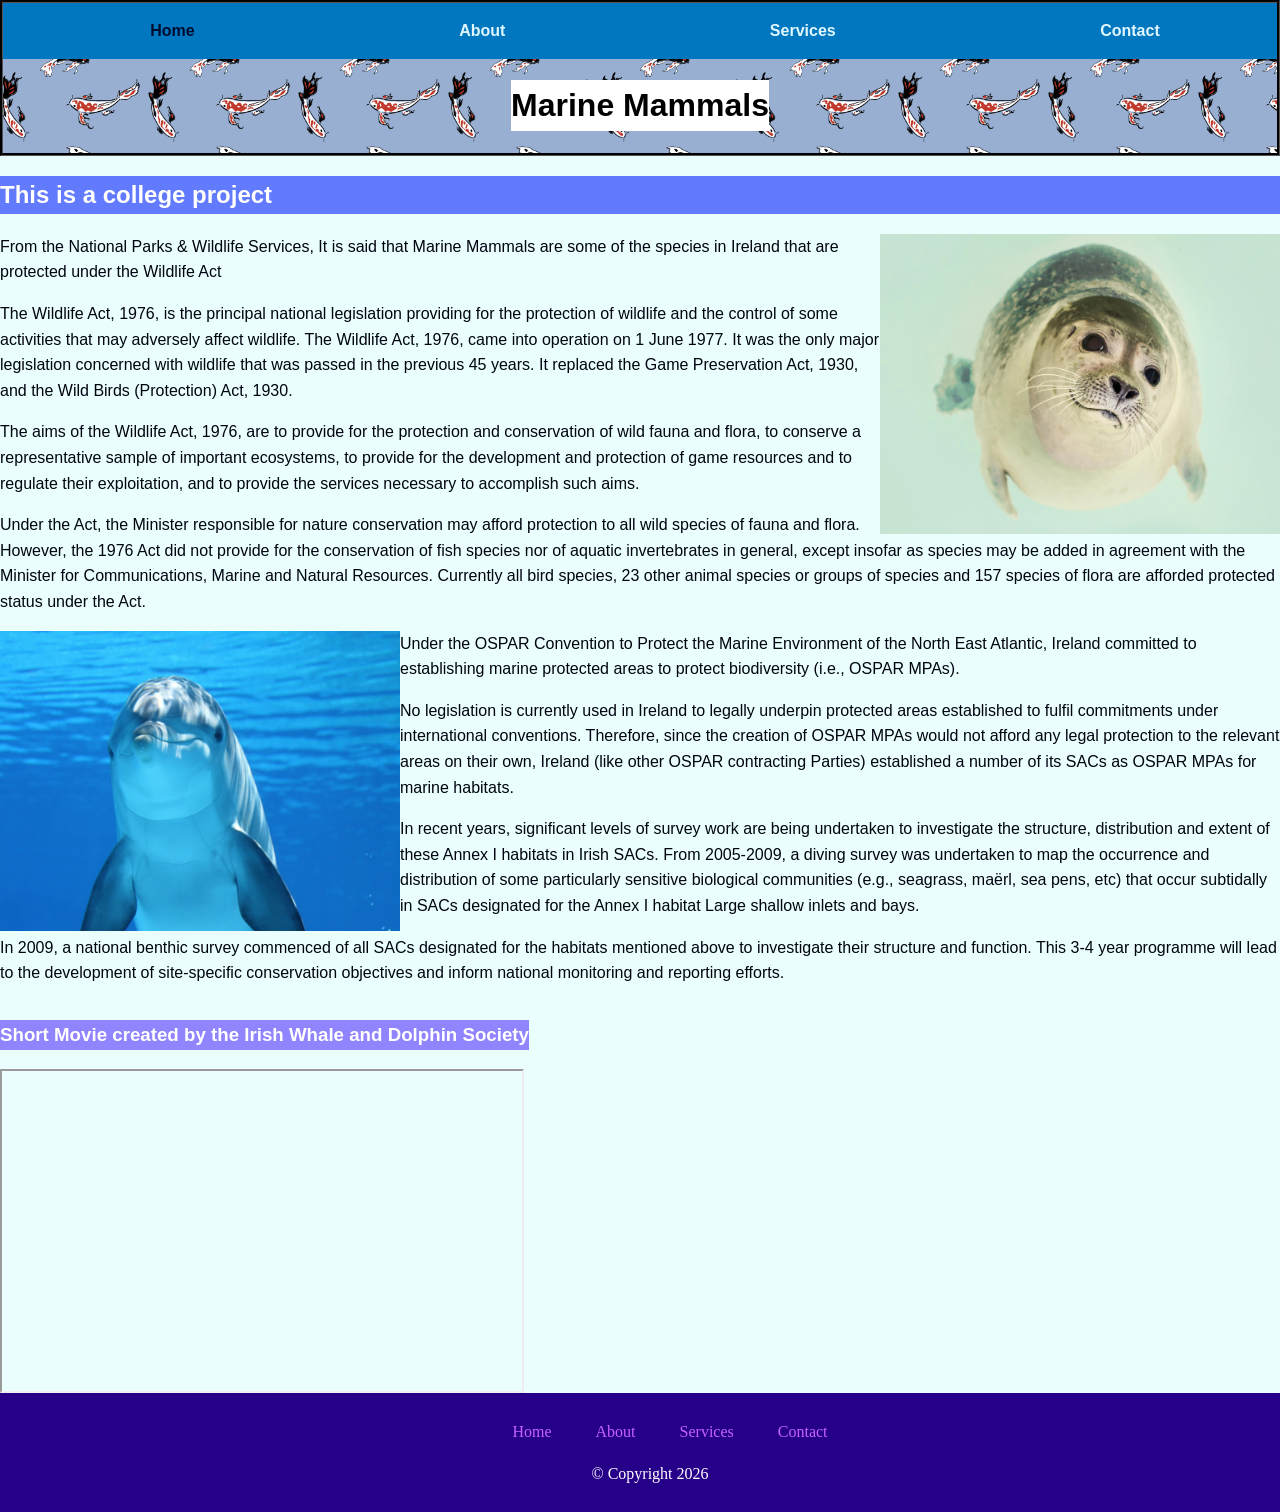
<file: index.html>
<!DOCTYPE html>
<html lang ="en">

<head>
  <meta charset="UTF-8">
  <meta name = "viewport" content="width=device-width,initial-scale=1.0">
  <meta name = "description" content="The Home Page">
  <meta name = "keywords" content="Boilerplate, Section, Footer">

  <link rel = "icon" href="images/favicon/favicon.ico" type="image/x-icon">
  <link rel = "stylesheet" href="styles/style.css">

  <title>Marine Mammals</title>
</head>

<body>
  <header>
    <nav>
      <ul>
        <li id="active"><a href="index.html">Home</a></li>
        
        <li><a href="about.html">About</a>
          <ul class="dropdown">
            <li><a href="about.html#conservation">Status</a></li></ul></li>
          
        <li><a href="services.html">Services</a>
          <ul class="dropdown">
            <li><a href="services.html#sealrescue">Seal Rescue</a></li>
            <li><a href="services.html#whaleandwildlife">Atlantic Whale and Wildlife Tours</a></li>
            <li><a href="services.html#ecomarine">Eco Marine Tours</a></li></ul></li>
            
        <li><a href="contact.html">Contact</a>
          <ul class="dropdown">
            <li><a href="contact.html#form">Form</a></li></ul></li>
      </ul>
    </nav>
    <h1 id="top">Marine Mammals</h1>
  </header>
  <main>
    <!--Declaration of this being a college project-->
  <h2>This is a college project</h2>
<!--Image is at the end of the paragraphs by using the inline end-->
<img style="float: inline-end;" src="images/seal.jpg" alt="seal staring upwards" width="400" height="300">
  <p>From the National Parks & Wildlife Services, It is said that Marine Mammals are some of the species in Ireland that are protected under the Wildlife Act</p>
  <p>The Wildlife Act, 1976, is the principal national legislation providing for the protection of wildlife and the control of some activities that may adversely affect wildlife. The Wildlife Act, 1976, came into operation on 1 June 1977. It was the only major legislation concerned with wildlife that was passed in the previous 45 years. It replaced the Game Preservation Act, 1930, and the Wild Birds (Protection) Act, 1930.</p>
  <p>The aims of the Wildlife Act, 1976, are to provide for the protection and conservation of wild fauna and flora, to conserve a representative sample of important ecosystems, to provide for the development and protection of game resources and to regulate their exploitation, and to provide the services necessary to accomplish such aims.</p>
  <p>Under the Act, the Minister responsible for nature conservation may afford protection to all wild species of fauna and flora. However, the 1976 Act did not provide for the conservation of fish species nor of aquatic invertebrates in general, except insofar as species may be added in agreement with the Minister for Communications, Marine and Natural Resources. Currently all bird species, 23 other animal species or groups of species and 157 species of flora are afforded protected status under the Act.</p>
<!--Image Starting on Left to give Contrast to the image above-->
<img style="float: inline-start;" src="images/slide2.jpg" alt="dolphin's front view" width="400" height="300">
<p>Under the OSPAR Convention to Protect the Marine Environment of the North East Atlantic, Ireland committed to establishing marine protected areas to protect biodiversity (i.e., OSPAR MPAs).</p>
<p>No legislation is currently used in Ireland to legally underpin protected areas established to fulfil commitments under international conventions.  Therefore, since the creation of OSPAR MPAs would not afford any legal protection to the relevant areas on their own, Ireland (like other OSPAR contracting Parties) established a number of its SACs as OSPAR MPAs for marine habitats.</p>
<p>In recent years, significant levels of survey work are being undertaken to investigate the structure, distribution and extent of these Annex I habitats in Irish SACs.  From 2005-2009, a diving survey was undertaken to map the occurrence and distribution of some particularly sensitive biological communities (e.g., seagrass, maërl, sea pens, etc) that occur subtidally in SACs designated for the Annex I habitat Large shallow inlets and bays.</p>
<p>In 2009, a national benthic survey commenced of all SACs designated for the habitats mentioned above to investigate their structure and function.  This 3-4 year programme will lead to the development of site-specific conservation objectives and inform national monitoring and reporting efforts.</p>

<h3>Short Movie created by the Irish Whale and Dolphin Society</h3>
  <iframe width="500" height="300" src="https://www.youtube.com/embed/6AbIFmYutcg?si=PDpEqPdppZnvwp-F" title="YouTube video player" allow="accelerometer; autoplay; clipboard-write; encrypted-media; gyroscope; picture-in-picture; web-share" referrerpolicy="strict-origin-when-cross-origin" allowfullscreen></iframe>
</main>


<footer>
  <ul>
        <li><a href="index.html">Home</a></li>
        <li><a href="about.html">About</a></li>
        <li><a href="services.html">Services</a></li>
        <li><a href="contact.html">Contact</a></li>
      </ul>
  <p>&copy; Copyright 2026</p>
</footer>

</body>
</html>
</file>
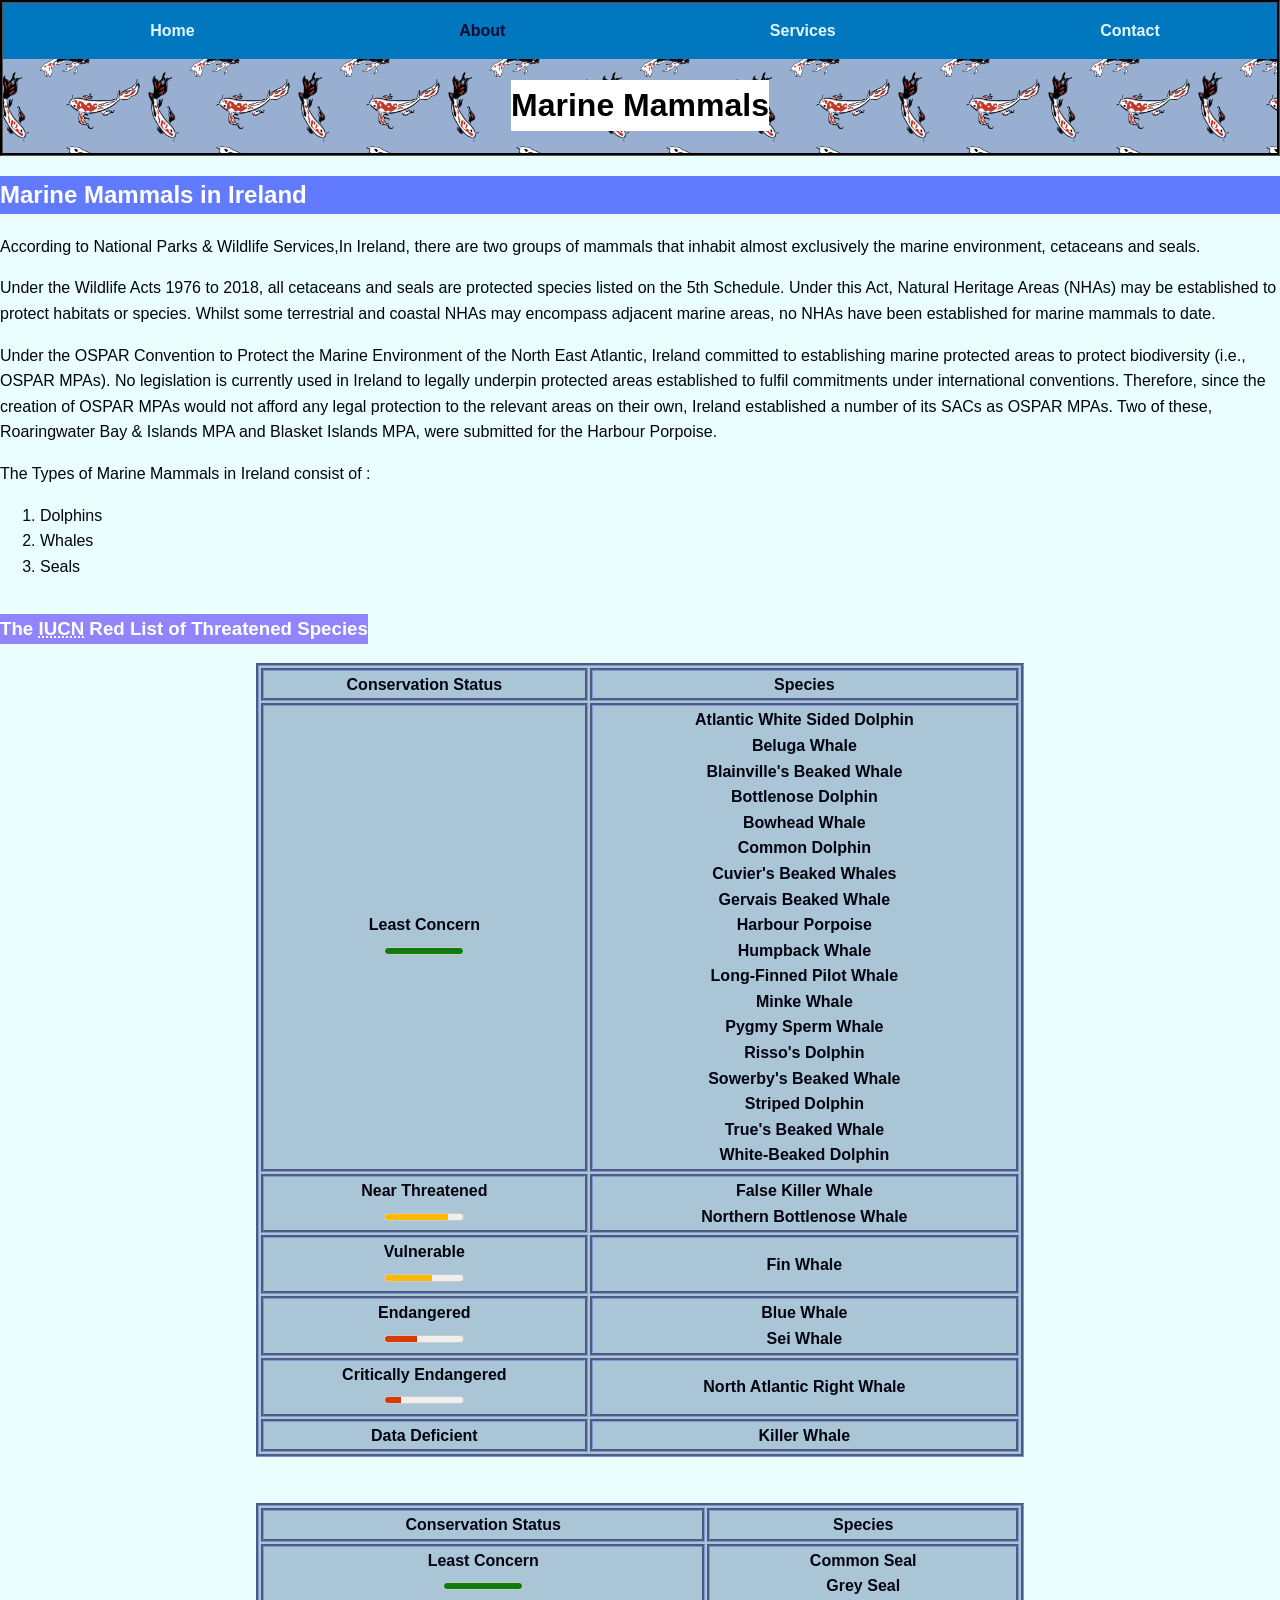
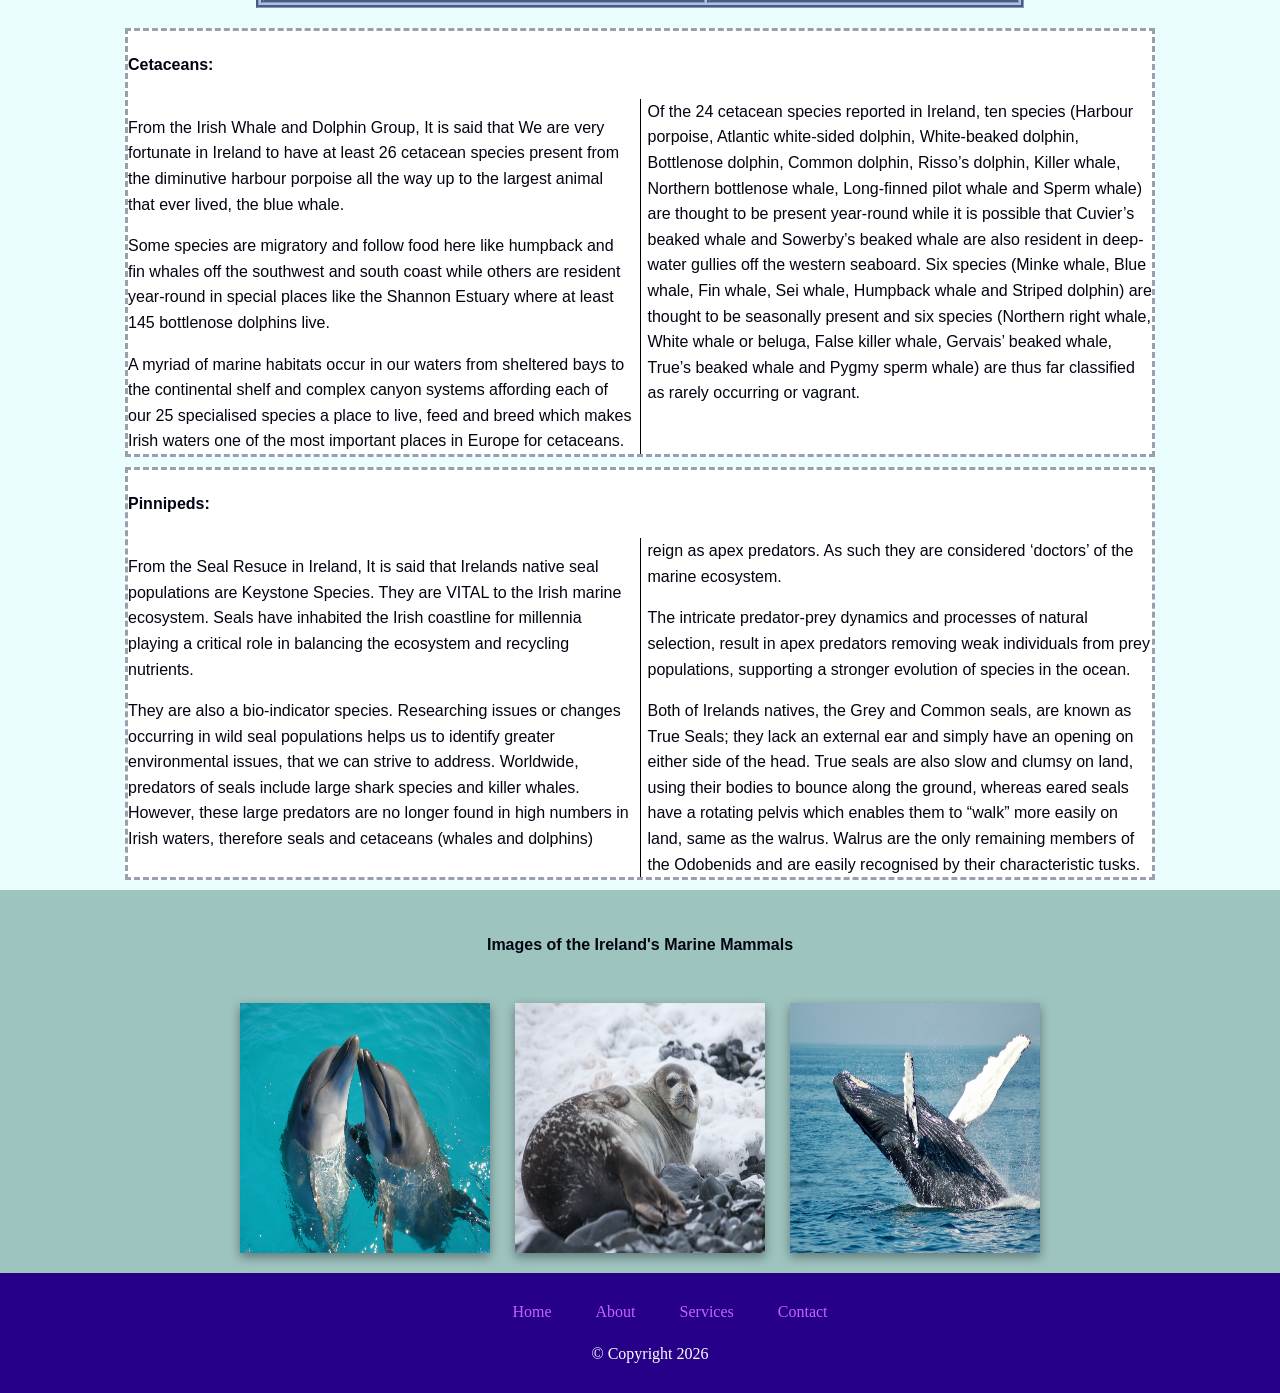
<file: about.html>
<!DOCTYPE html>
<html lang ="en">
<head>
	<meta charset="UTF-8">
    <meta name = "viewport" content="width=device-width,initial-scale=1.0">
    <meta name = "description" content="Gives information about conservation, including the IUCN conservation statuses, information from the Irish Whale and Dolphin Society & National Parks and Wildlife Service on Cetaceans and information from Seal Rescue Ireland on Pinnipeds">
  <meta name = "keywords" content="Cetaceans, Pinnipeds, Whale,Seal,Dolphin,IUCN, Marine, Mammal, Threatened, Species, Ireland, Conservation">
<link rel="icon" href="images/favicon/favicon.ico" type="image/x-icon">
  <title>Conservation</title>
    <link rel = "stylesheet" href="styles/style.css">
    <style>
      #wallpaper p{
        margin-left:10px;
      }
      .wallpaper h4{
        margin-right:20px;
        column-span:all;
      }
    </style>
    </head>
<body>
  <header>
    <nav>
      <ul>
        <li><a href="index.html">Home</a></li>
        
        <li id="active"><a href="about.html">About</a>
          <ul class="dropdown">
            <li><a href="about.html#conservation">Status</a></li></ul></li>
          
        <li><a href="services.html">Services</a>
          <ul class="dropdown">
            <li><a href="services.html#sealrescue">Seal Rescue</a></li>
            <li><a href="services.html#whaleandwildlife">Atlantic Whale and Wildlife Tours</a></li>
            <li><a href="services.html#ecomarine">Eco Marine Tours</a></li></ul></li>
            
        <li><a href="contact.html">Contact</a>
          <ul class="dropdown">
            <li><a href="contact.html#form">Form</a></li></ul></li>
      </ul>
    </nav>
    <h1 id="top">Marine Mammals</h1>
  </header>
  <main>
<h2>Marine Mammals in Ireland</h2>
<section id="Ireland">
  <p>According to National Parks & Wildlife Services,In Ireland, there are two groups of mammals that inhabit almost exclusively the marine environment, cetaceans and seals.</p>
  <p>Under the Wildlife Acts 1976 to 2018, all cetaceans and seals are protected species listed on the 5th Schedule. Under this Act, Natural Heritage Areas (NHAs) may be established to protect habitats or species. Whilst some terrestrial and coastal NHAs may encompass adjacent marine areas, no NHAs have been established for marine mammals to date.</p>
    <p>Under the OSPAR Convention to Protect the Marine Environment of the North East Atlantic, Ireland committed to establishing marine protected areas to protect biodiversity (i.e., OSPAR MPAs). No legislation is currently used in Ireland to legally underpin protected areas established to fulfil commitments under international conventions. Therefore, since the creation of OSPAR MPAs would not afford any legal protection to the relevant areas on their own, Ireland established a number of its SACs as OSPAR MPAs. Two of these, Roaringwater Bay & Islands MPA and Blasket Islands MPA, were submitted for the Harbour Porpoise.</p>
    <p>The Types of Marine Mammals in Ireland consist of : </p>
    <ol>
      <li>Dolphins</li>
      <li>Whales</li>
      <li>Seals</li>
    </ol>
    <!---Table of the marine mammals found in Ireland and their places on the IUCN Red List-->
    <h3>The <abbr title="The International Union for Convservation of Nature">IUCN</abbr> Red List of Threatened Species</h3>
  <table>
    <thead>
      <tr>
        <th id="conservation">Conservation Status</th>
        <th>Species</th>
      </tr>
    </thead>
    <tbody><tr>
      <th>Least Concern<br><meter min="0" max="50" value="50" low="30" high="45" optimum="50"></meter></th><th>Atlantic White Sided Dolphin<br>Beluga Whale<br>Blainville's Beaked Whale<br>Bottlenose Dolphin<br>Bowhead Whale<br>Common Dolphin<br>Cuvier's Beaked Whales<br>Gervais Beaked Whale<br>Harbour Porpoise<br>Humpback Whale<br>Long-Finned Pilot Whale<br>Minke Whale<br>Pygmy Sperm Whale<br>Risso's Dolphin<br>Sowerby's Beaked Whale<br>Striped Dolphin<br>True's Beaked Whale<br>White-Beaked Dolphin</th>
    </tr>
    <tr>
      <th>Near Threatened<br><meter min="0" max="50" value="40" low="30" high="45" optimum="50"></meter></th><th>False Killer Whale<br>Northern Bottlenose Whale</th>
    </tr>
      <tr>
        <th>Vulnerable<br><meter min="0" max="50" value ="30" low="30" high="45" optimum="50"></meter></th><th>Fin Whale</th>
      </tr>
        <tr>
          <th>Endangered<br><meter min="0" max="50" value="20" low="30" high="45" optimum="50"></meter></th><th>Blue Whale<br>Sei Whale</th>
        </tr>
          <tr>
            <th>Critically Endangered<br><meter min="0" max="50" value="10" low="30" high="45" optimum="50"></meter></th><th>North Atlantic Right Whale</th>
          </tr>
          <tr>
            <th>Data Deficient</th><th>Killer Whale</th>
          </tr>
        </tbody>
  
</table>
<br>
 <table>
  <thead>
    <tr>
      <th>Conservation Status</th>
      <th>Species</th>
    </tr>
  </thead>
  <tbody>
    <tr><th>Least Concern<br><meter min="0" max="50" value="50" low="30" high="45" optimum="50"></meter></th><th>Common Seal<br>Grey Seal</th></tr>
  </tbody>
  </table>
</section>
<!---Articles with Columns-->
<article class="wallpaper">
  <h4>Cetaceans:</h4>
  <p>From the Irish Whale and Dolphin Group, It is said that We are very fortunate in Ireland to have at least 26 cetacean species present from the diminutive harbour porpoise all the way up to the largest animal that ever lived, the blue whale.</p>
  <p>Some species are migratory and follow food here like humpback and fin whales off the southwest and south coast while others are resident year-round in special places like the Shannon Estuary where at least 145 bottlenose dolphins live.</p>
  <p>A myriad of marine habitats occur in our waters from sheltered bays to the continental shelf and complex canyon systems affording each of our 25 specialised species a place to live, feed and breed which makes Irish waters one of the most important places in Europe for cetaceans.</p>
  <p>Of the 24 cetacean species reported in Ireland, ten species (Harbour porpoise, Atlantic white-sided dolphin, White-beaked dolphin, Bottlenose dolphin, Common dolphin, Risso’s dolphin, Killer whale, Northern bottlenose whale, Long-finned pilot whale and Sperm whale) are thought to be present year-round while it is possible that Cuvier’s beaked whale and Sowerby’s beaked whale are also resident in deep-water gullies off the western seaboard. Six species (Minke whale, Blue whale, Fin whale, Sei whale, Humpback whale and Striped dolphin) are thought to be seasonally present and six species (Northern right whale, White whale or beluga, False killer whale, Gervais’ beaked whale, True’s beaked whale and Pygmy sperm whale) are thus far classified as rarely occurring or vagrant.</p>
</article>
<article class = "wallpaper">
  <h4>Pinnipeds:</h4>
  <p>From the Seal Resuce in Ireland, It is said that Irelands native seal populations are Keystone Species. They are VITAL to the Irish marine ecosystem. Seals have inhabited the Irish coastline for millennia playing a critical role in balancing the ecosystem and recycling nutrients.</p>
  <p>They are also a bio-indicator species. Researching issues or changes occurring in wild seal populations helps us to identify greater environmental issues, that we can strive to address. Worldwide, predators of seals include large shark species and killer whales. However, these large predators are no longer found in high numbers in Irish waters, therefore seals and cetaceans (whales and dolphins) reign as apex predators. As such they are considered ‘doctors’ of the marine ecosystem.</p>
  <p>The intricate predator-prey dynamics and processes of natural selection, result in apex predators removing weak individuals from prey populations, supporting a stronger evolution of species in the ocean.</p>
  <p>Both of Irelands natives, the Grey and Common seals, are known as True Seals; they lack an external ear and simply have an opening on either side of the head. True seals are also slow and clumsy on land, using their bodies to bounce along the ground, whereas eared seals have a rotating pelvis which enables them to “walk” more easily on land, same as the walrus. Walrus are the only remaining members of the Odobenids and are easily recognised by their characteristic tusks.</p>
</article>
<section id="animals">
<h4>Images of the Ireland's Marine Mammals</h4>
<img src="images/duodolphin.jpg" width="250" height="250" alt="two dolphins together">
<img src="images/pinniped.jpg" width="250" height="250" alt="seal on sandy beach">
<img src="images/whale.jpg" width="250" height="250" alt="whale flipping into water">
</section>
    </main>
    <footer>
      <ul>
        <li><a href="index.html">Home</a></li>
        <li><a href="about.html">About</a></li>
        <li><a href="services.html">Services</a></li>
        <li><a href="contact.html">Contact</a></li>
      </ul>
        <p>&copy; Copyright 2026</p>
    </footer>
</body>
</html>
</file>
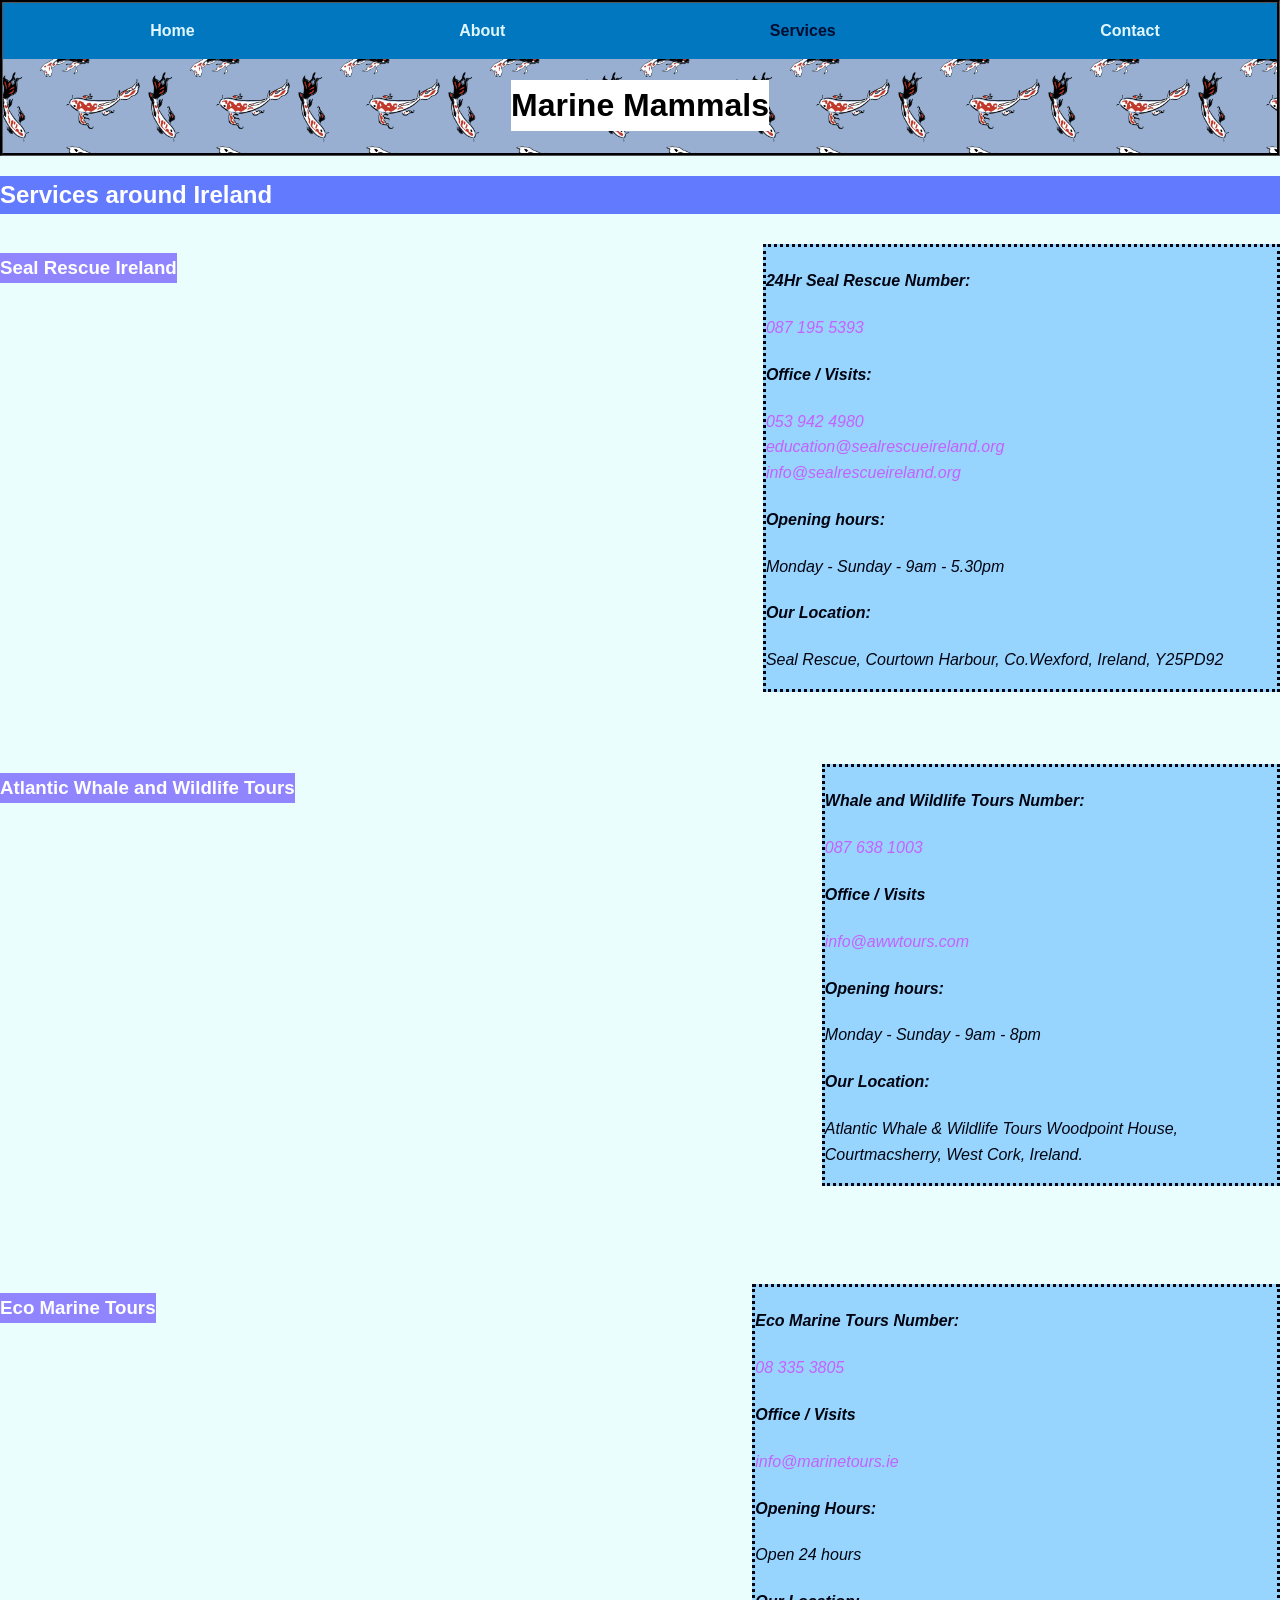
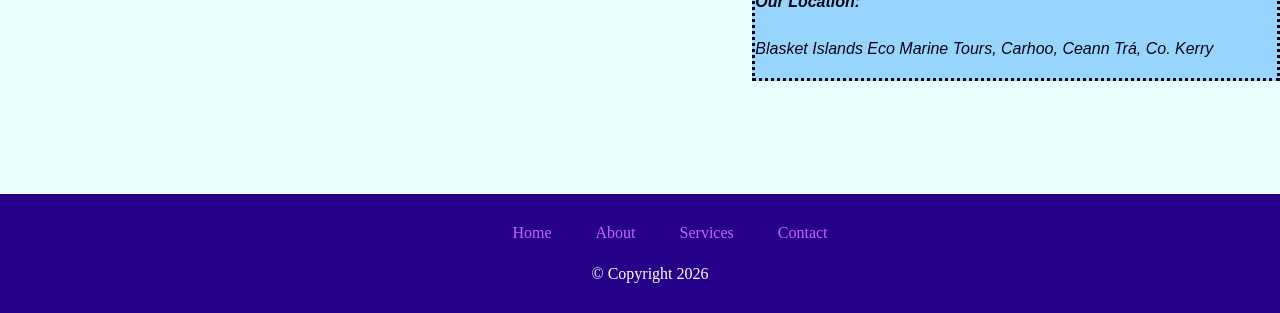
<file: services.html>
<!DOCTYPE html>
<html lang ="en">

<head>
	<meta charset="UTF-8">
  <meta name = "viewport" content="width=device-width,initial-scale=1.0">
  <meta name = "description" content="Index Page of Marine Mammals Website.">
  <meta name = "keywords" content="Boilerplate, Section, Footer">

  <link rel = "icon" href="images/favicon/favicon.ico" type="image/x-icon">
  <link rel = "stylesheet" href="styles/style.css">
  
  <title>Our Services</title>
</head>

<body>
  <header>
    <nav>
      <ul>
        <li><a href="index.html">Home</a></li>

        <li><a href="about.html">About</a>
          <ul class="dropdown">
            <li><a href="about.html#conservation">Status</a></li></ul></li>

        <li id="active"><a href="services.html">Services</a>
          <ul class="dropdown">
            <li><a href="services.html#sealrescue">Seal Rescue</a></li>
            <li><a href="services.html#whaleandwildlife">Atlantic Whale and Wildlife Tours</a></li>
            <li><a href="services.html#ecomarine">Eco Marine Tours</a></li></ul></li>

        <li><a href="contact.html">Contact</a>
          <ul class="dropdown">
            <li><a href="contact.html#form">Form</a></li></ul></li>
      </ul>
    </nav>
    <h1 id="top">Marine Mammals</h1>
  </header>
	<main>
    <h2>Services around Ireland</h2>
    <section class="maps">
      <h3 id="sealresue">Seal Rescue Ireland</h3>
      <iframe src="https://www.google.com/maps/embed?pb=!1m18!1m12!1m3!1d19099.573900222804!2d-6.221902667937026!3d52.64554662989189!2m3!1f0!2f0!3f0!3m2!1i1024!2i768!4f13.1!3m3!1m2!1s0x484ff9046c94ec61%3A0xb236200e212000ab!2sSeal%20Rescue%20Ireland%20Visitor%20Centre%20(Please%20visit%20our%20website%20for%20visit%20availability)!5e0!3m2!1sen!2sie!4v1773762449107!5m2!1sen!2sie" width="600" height="450" style="border:0;" allowfullscreen="" loading="lazy" referrerpolicy="no-referrer-when-downgrade"></iframe>
        <aside class = "background">
          <!--Contact Information that lets you click and telephone links-->
          <h4>24Hr Seal Rescue Number:</h4>
            <p><a href="tel:087-195-5393">087 195 5393</a></p>
          <h4>Office / Visits:</h4>
            <p><a href="tel:053-942-4980">053 942 4980</a><br><a href="mailto:education@sealrescueireland.org">education@sealrescueireland.org</a><br><a href="mailto:info@sealrescueireland.org">info@sealrescueireland.org</a><br></p>
          <h4>Opening hours:</h4>
            <p>Monday - Sunday - 9am - 5.30pm</p>
          <h4>Our Location:</h4>
            <p>Seal Rescue, Courtown Harbour, Co.Wexford, Ireland, Y25PD92</p>
      </aside>
    </section>
  
    <section class="maps">
      <h3 id="whaleandwildlife">Atlantic Whale and Wildlife Tours</h3>
      <iframe src="https://www.google.com/maps/embed?pb=!1m18!1m12!1m3!1d1267876.1585166503!2d-9.982865916991543!3d51.635653100000006!2m3!1f0!2f0!3f0!3m2!1i1024!2i768!4f13.1!3m3!1m2!1s0x4844593544b71c23%3A0xe090afd96d749a2!2sAtlantic%20Whale%20and%20Wildlife%20Tours!5e0!3m2!1sen!2sie!4v1773762626115!5m2!1sen!2sie" width="600" height="450" style="border:0;" allowfullscreen="" loading="lazy" referrerpolicy="no-referrer-when-downgrade"></iframe>
        <aside class = "background">

          <h4>Whale and Wildlife Tours Number:</h4>
            <p><a href="tel:087-638-1003">087 638 1003</a></p>
          <h4>Office / Visits</h4>
          <!---Contact Information that lets you click on the email links-->
            <p><a href="mailto:info@awwtours.com">info@awwtours.com</a></p>
          <h4>Opening hours:</h4>
            <p>Monday - Sunday - 9am - 8pm</p>
          <h4>Our Location:</h4>
            <p>Atlantic Whale & Wildlife Tours Woodpoint House, Courtmacsherry, West Cork, Ireland.</p>
        </aside>
    </section>

    <section class="maps">
      <h3 id="ecomarine">Eco Marine Tours</h3>
      <iframe src="https://www.google.com/maps/embed?pb=!1m18!1m12!1m3!1d1253966.8595270873!2d-12.799021343749963!3d52.131519700000005!2m3!1f0!2f0!3f0!3m2!1i1024!2i768!4f13.1!3m3!1m2!1s0x484fe4cd3c32961f%3A0x344e0f09356c5e71!2sBlasket%20Islands%20Eco%20Marine%20Tours!5e0!3m2!1sen!2sie!4v1773762758077!5m2!1sen!2sie" width="600" height="450" style="border:0;" allowfullscreen="" loading="lazy" referrerpolicy="no-referrer-when-downgrade"></iframe>
        <aside class = "background">

          <h4>Eco Marine Tours Number:</h4>
            <p><a href="tel:086-335-3805">08 335 3805</a></p>
          <h4>Office / Visits</h4>
            <p><a href="mailto:info@marinetours.ie">info@marinetours.ie</a></p>
          <h4>Opening Hours:</h4>
            <p>Open 24 hours</p>
          <h4>Our Location:</h4>
            <p>Blasket Islands Eco Marine Tours, Carhoo, Ceann Trá, Co. Kerry</p>
        </aside>
    </section> 
    
  </main>
  <footer>
    <ul>
        <li><a href="index.html">Home</a></li>
        <li><a href="about.html">About</a></li>
        <li><a href="services.html">Services</a></li>
        <li><a href="contact.html">Contact</a></li>
      </ul>
    <p>&copy; Copyright 2026</p>
  </footer>
</body>

</html>
</file>
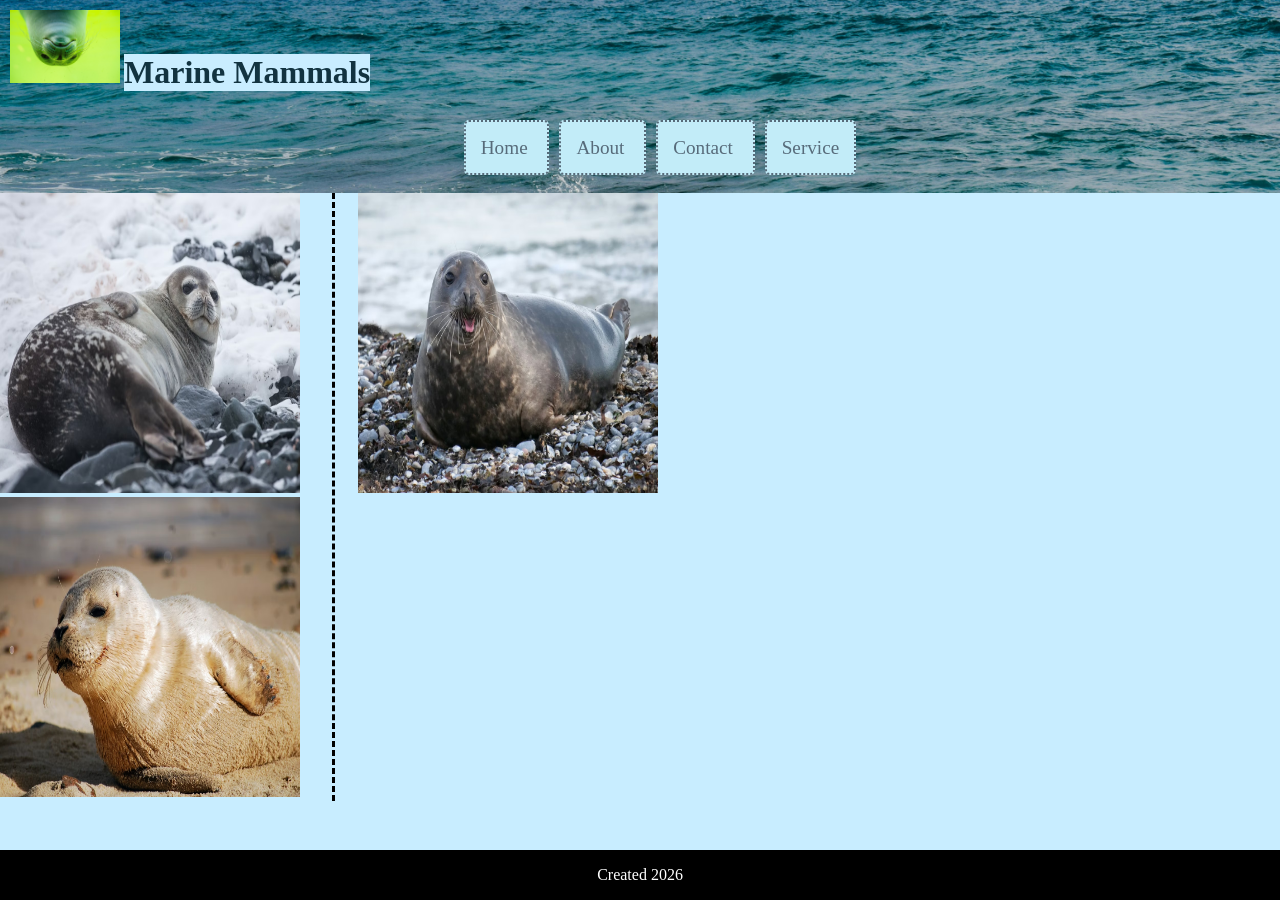
<file: Project/home.html>
<!DOCTYPE html>
<html lang ="en">
<head>
	<meta charset="UTF-8">
    <meta name = "viewport" content="width=device-width,inital-scale=1.0">
    <meta name = "description" content="Home Page of Fictional Company Ltd. Website.">
    <meta name = "keywords" content="Boilerplate, Section, Footer">
	<title>Website Home</title>
    <link rel = "stylesheet" href="styles/style.css">
</head>
<body>
	<header>
        <img class="Logo" src="images/Green.jpg" alt="GreenSeal" width="110">
		<h1>Marine Mammals</h1>
        <nav>
        <ul>
            <li id="active"><a href="home.html"> Home </a></li>
            <li> <a href = "about.html"> About </a></li>
            <li> <a href = "contact.html"> Contact </a></li>
            <li> <a href = "service.html"> Service </a></li>
        </ul>
        </nav>
	</header>
	<main>
        <section id = dolphins>
            <img src = images/slide1.jpg alt = Seal1 width = 300 height = 300>
            <img src = images/slide2.jpg alt = Seal2 width = 300 height = 300>
            <img src = images/slide3.jpg alt = Seal3 width = 300 height = 300>

        </section>
    </main>
    <footer>
        <p>Created 2026</p>
    </footer>
</body>
</html>
</file>
<file: styles/style.css>
body, h1, h2, h3{
font-family: "Lato", sans-serif;
}

h2{
  background-color: rgba(0, 26, 255, 0.582);
  color: #ffffff;
}

body{
margin:0;
color:#000411;
line-height:1.6;
background-color: rgb(234, 255, 253);
}

header {
  display: flex;
  flex-direction: column;
  align-items: center;
  background-image: url("../images/waves.png");
  border-style: groove;
  border-color: black;
  color: white;
  background-size: contain;
  background-repeat:repeat-x;
}

nav{
    width: 100%;
    background-color: #0077be;
}
header nav {
  align-self: stretch;
  width: 100%;
}
nav ul {
  list-style: none;
  display: flex;
  justify-content: space-around;
  margin: 0;
  padding: 15px;
  width: 100%;
}

nav ul li {
  position:relative;
}
footer ul li{
  list-style: none;
  display: inline;
  padding:20px;
}

nav ul li:hover > ul.dropdown {
  display: block;
}

nav ul li a {
    display: flex;
    align-items: center;
    justify-content: center;
    height: 100%;
    padding: 0 20px;
    text-decoration: none;
    color:#e0f7ff;
    font-weight: bold;
    background-color: inherit;
    transition: all 0.3s ease;
}

nav ul li a:hover {
  transform: translateY(0);
}



nav ul li a:hover::after {
  right: 5px;
  opacity: 1;
}

#active a {
  color: #000d31;
  text-decoration: none;
}

nav ul li ul.dropdown {
  position: absolute;
  top: 100%;
  left: 0;
  background-color: #0067a3;
  padding: 0px 0;
  display:none;
}


nav ul li ul.dropdown li a {
  padding: 10px 20px;
  border-radius: 0;
  display: block;
  text-align: left;
  color: #e0f7ff;
}

nav ul li ul.dropdown li a:hover {
  background-color: hsl(212, 100%, 74%);
  transform: translateY(0);
}

h1{
background-color:#ffffff;
display:inline-block;
color:#000000;
}

h3{
background-color:#2f00ff7a;
display:inline-block;
color:#ffffff;
}


#animals{
background-color: rgb(158,196,192);
display:flex;
flex-wrap:wrap;
justify-content:center;
gap:25px;
padding:20px;
}
#animals h4{
  width: 100%;
  text-align: center;
}

#animals img{
box-shadow:0 4px 10px rgba(0,0,0,0.4);
}

.required{
font-weight:bold;
color:red;
}

input{
margin-left:1em;
margin-bottom:.5em;
width:220px;
}

footer{
text-align:center;
background:#270089;
color:white;
padding: 10px;
font-family: Verdana;
margin : 0;
position : relative;
bottom : 0px;
width : 100%;
}

html {
  scroll-behavior: smooth;
}

label{
    float:left;
    width:112px;
    padding-right: 10px;
    text-align:right;
}

#button, #reset{
    margin-top:.5em;
    width:8em;
    background-color: rgb(89, 69, 187);
    border:2px solid rgb(82, 33, 97);
    margin-left:80px;
}
#button:hover, #reset:hover{
  background-color: rgb(109, 83, 234);
  border:2px solid rgb(114, 44, 136);
}
#message{
  max-width: 250px;
  max-height: 250px;

}

#marine{
  background-color: rgb(206, 232, 255);
}
a{
  text-decoration: none;
  color:rgb(197, 97, 255);
}
iframe{
  display: block;
  padding: 10px;
}

.maps{
  display: flex;
  gap: 20px;
  align-items: flex-start;
  margin-bottom:50px;

}

.maps iframe{
  flex: 2;
  max-width: 100%;
}

.maps aside{
  flex:2;
  border-style:dotted;
  border-color: #000411;
  margin-top: 10px;
}
table{
  border-style: groove;
  border-color: #8296d5;
  margin:auto;
  margin-bottom: 20px;
  width:60%;
  background-color: #aac5d5;
}
th{
  border-style:groove;
  border-color:#8296d5;
}
.gie-single{
  float:right;
  margin:10px;
}
.background{
  width: 75%;
  margin-left: 15px;
  font-style: italic;
  background-color: rgba(0, 136, 255, 0.351);
}
.wallpaper{
  width:80%;
  max-width: 100%;
  display:block;
  background-color: white;
  border: #000d3164;
  border-style:dashed;
  margin:auto;
  margin-bottom: 10px;
  column-count:2;
  column-gap:15px;
  column-rule:1px solid black;
}
aside{
  grid-column:2;
  grid-row:1/span 10;
  position:sticky;
  background-color: #ffffff;
  
}
</file>
<file: Project/styles/style.css>
nav{
padding : 5px;
}
nav ul{
    text-align: center;
    font-size: 1.2em;
}
nav ul li{
    list-style-type: none;
    background-color: #C2ECF8;
    display : inline;
    padding : 15px;
    margin : 5px;
    border : 2px solid #576B7A;
    border-radius: 5px;
    border-style:dotted;
    padding : 15px;
}
nav ul li a{
    color: #576B7A;
    text-decoration: none;
}
nav ul li:hover{
    background: #85AEBF;
    color: #C2ECF8;
}
header {
    background-image: url("../images/waves.jpg");
    background-size:100%;
    padding : 10px;
}
footer{
    padding: 0;
    margin : 0;
    position : fixed;
    bottom : 0px;
    width : 100%;
    background-color: #000000;
    text-align: center;
    color: white;
    
}
body{
    font-family : Verdana;
    margin : 0;
    background-color: #C8EDFF;
}

logo{
    padding-bottom: 5px;
}

h1{
    background-color: #C9EDFF;
    display: inline-block;
    color: #123340;
}

#dolphins{
    height: 80%;
    width: 80%;
    column-count: 3;
    column-gap: 50px;
    column-rule-style: dashed;

}
</file>
